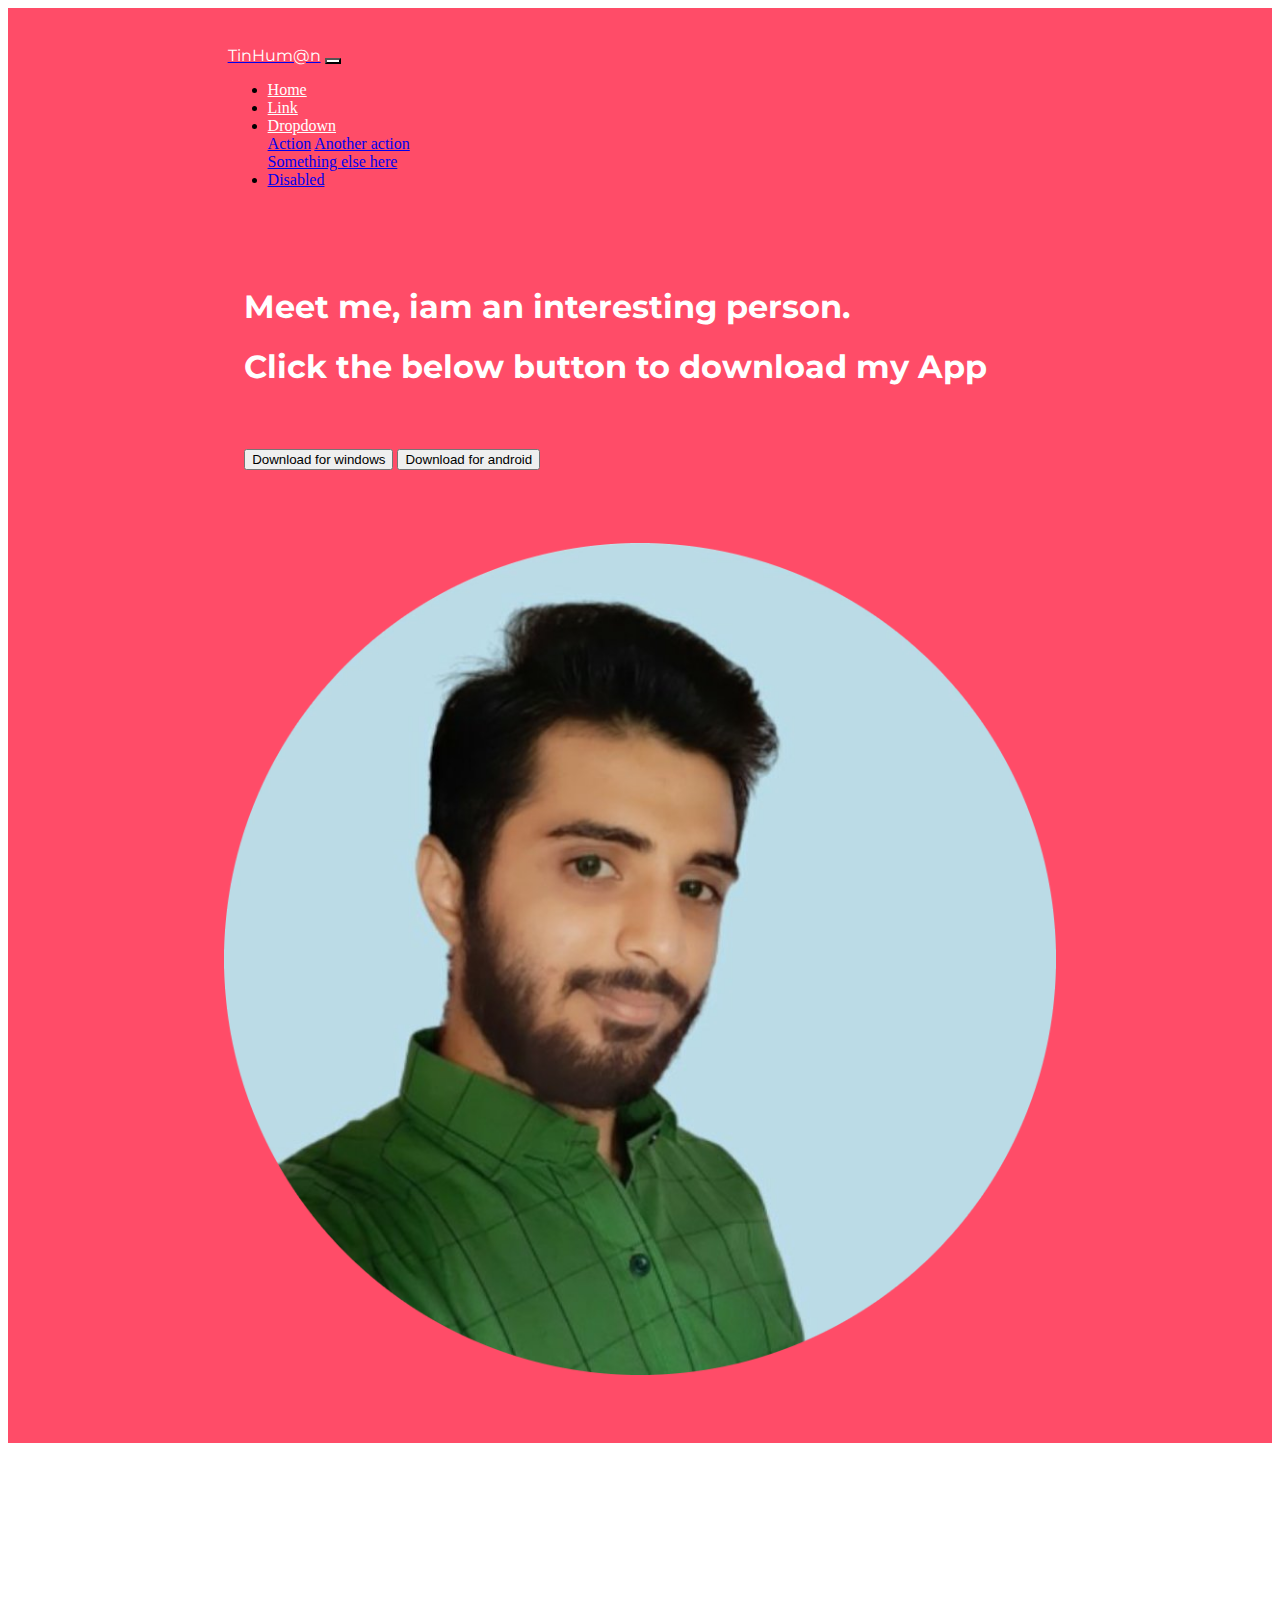
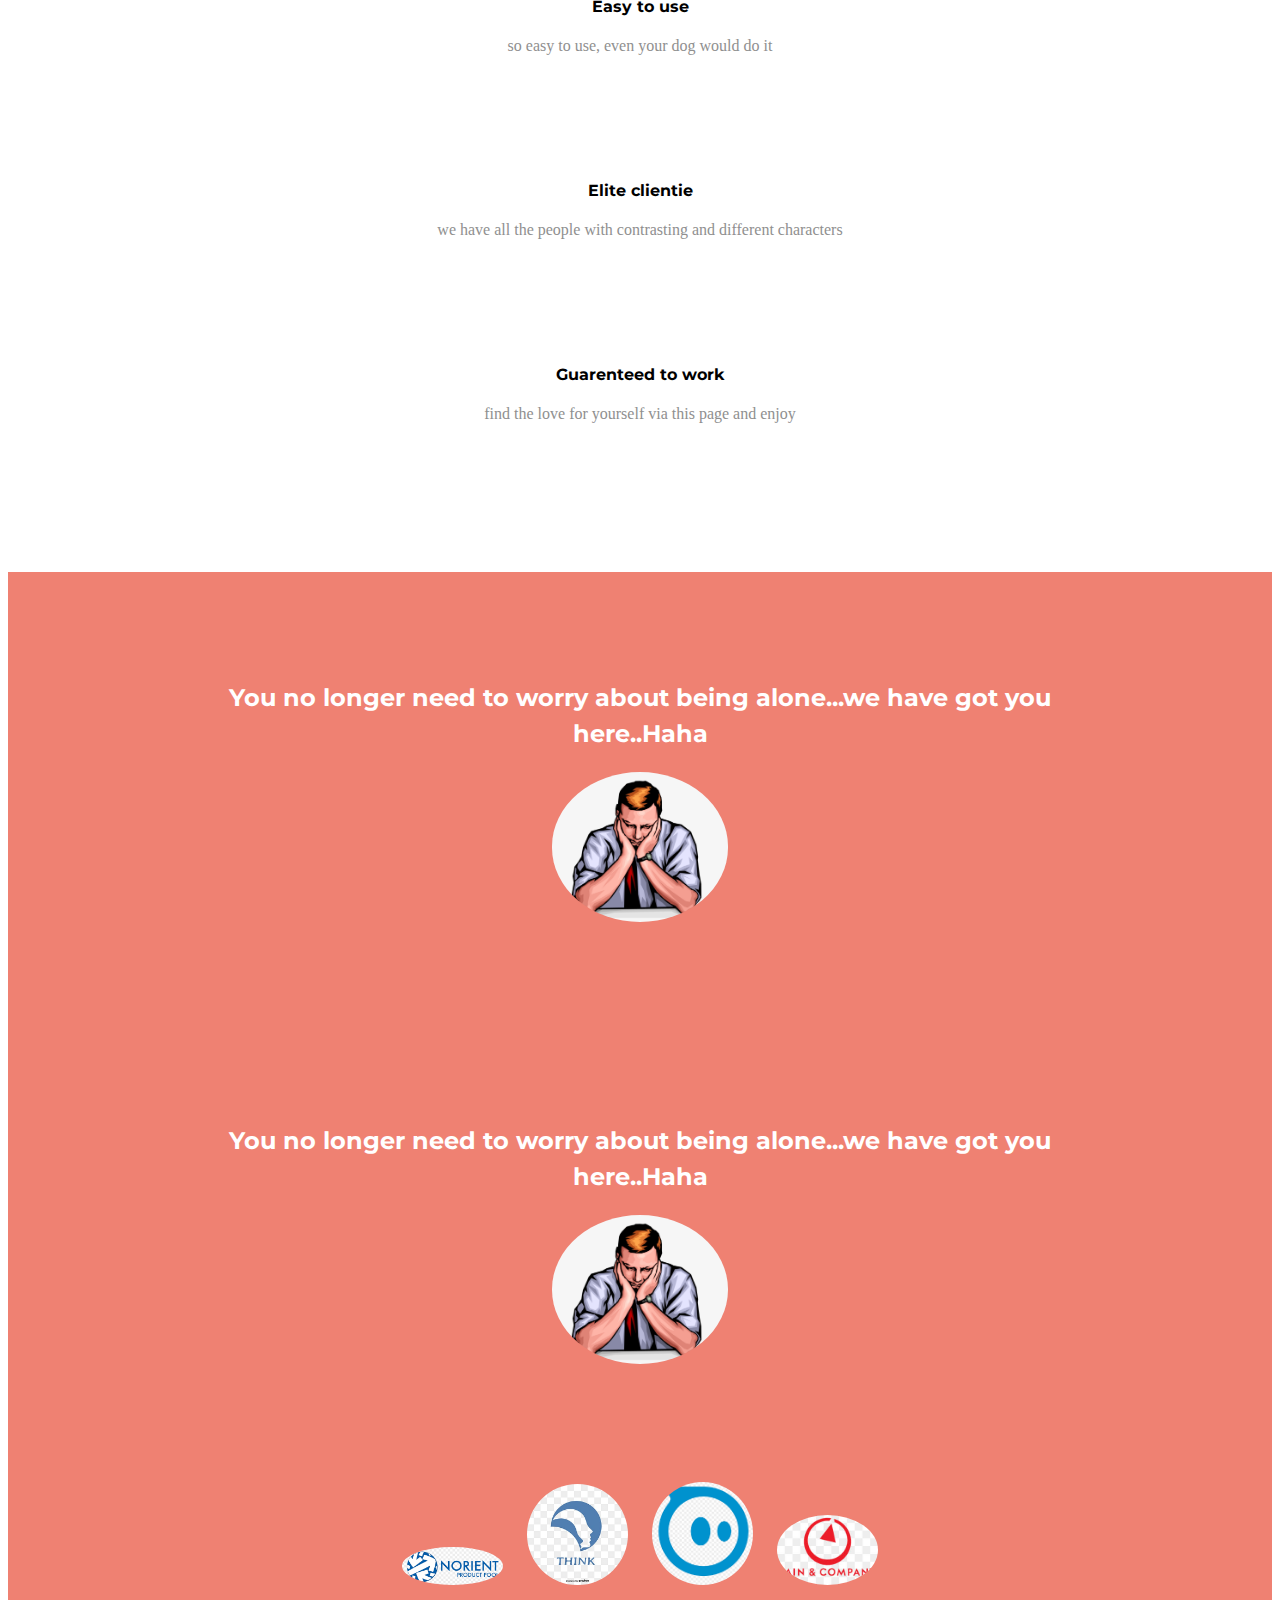
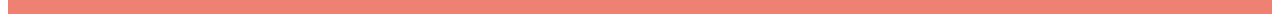
<file: index.html>
<!doctype html>
<html lang="en">

<head>
  <!-- Required meta tags -->
  <meta charset="utf-8">
  <meta name="viewport" content="width=device-width, initial-scale=1">

  <!-- Bootstrap CSS -->
  <link href="https://cdn.jsdelivr.net/npm/bootstrap@5.1.3/dist/css/bootstrap.min.css" rel="stylesheet"
    integrity="sha384-1BmE4kWBq78iYhFldvKuhfTAU6auU8tT94WrHftjDbrCEXSU1oBoqyl2QvZ6jIW3" crossorigin="anonymous">
  <link rel="preconnect" href="https://fonts.googleapis.com">
  <link rel="preconnect" href="https://fonts.gstatic.com" crossorigin>
  <link href="https://fonts.googleapis.com/css2?family=Merriweather&family=Montserrat&family=Sacramento&display=swap"
    rel="stylesheet">
  <link rel="stylesheet" href="stylie.css">
  <link rel="stylesheet" href="https://use.fontawesome.com/releases/v5.15.4/css/all.css"
    integrity="sha384-DyZ88mC6Up2uqS4h/KRgHuoeGwBcD4Ng9SiP4dIRy0EXTlnuz47vAwmeGwVChigm" crossorigin="anonymous">

  <title>TinHuman</title>
</head>

<body>
  <div class="container-fluid">
    <div class=" divbar nav-div " style="background-color: #ff4c68; ">
      <nav class="navbar navbar-expand-lg navbar-light ">
        <a class="navbar-brand" href="#"><span class="name">TinHum@n</span></a>
        <button class="navbar-toggler" type="button" data-toggle="collapse" data-target="#navbarSupportedContent"
          aria-controls="navbarSupportedContent" aria-expanded="false" aria-label="Toggle navigation"
          style="background-color:white;">
          <span class="navbar-toggler-icon"></span>
        </button>
        <div class="collapse navbar-collapse justify-content-end " id="navbarSupportedContent">
          <ul class=" navbar-nav ">
            <li class="nav-item active">
              <a class="nav-link" href="#" style="color: white;">Home</a>
            </li>
            <li class="nav-item">
              <a class="nav-link" href="#" style="color: white" ;>Link</a>
            </li>
            <li class="nav-item dropdown">
              <a class="nav-link dropdown-toggle" href="#" id="navbarDropdown" role="button" data-toggle="dropdown"
                aria-haspopup="true" aria-expanded="false" style="color: white" ;>
                Dropdown
              </a>
              <div class="dropdown-menu" aria-labelledby="navbarDropdown">
                <a class="dropdown-item" href="#">Action</a>
                <a class="dropdown-item" href="#">Another action</a>
                <div class="dropdown-divider"></div>
                <a class="dropdown-item" href="#">Something else here</a>
              </div>
            </li>
            <li class="nav-item">
              <a class="nav-link disabled" href="#">Disabled</a>
            </li>
          </ul>
        </div>
      </nav>
    </div>
    <section>
      <div class="row">
        <div class="col-lg-8 col-md-12 mera">
          <div class="top">
            <h1>Meet me, iam an interesting person.</h1>
            <h1>Click the below button to download my App</h1>
            <br><br>
            <button type="button" class="btn btn-dark btn-lg tumera"> <i class="fab fa-windows"></i> Download for
              windows</button>
            <button type="button" class="btn btn-outline-light btn-lg tumera"> <i class="fab fa-android"></i> Download
              for android</button>
          </div>
        </div>
        <div class="col-lg-4 col-md-12 mera">
          <!--div class="img-1"-->
          <img src="mypic.png" alt="" height="100%" width="100%">
          <!--/div-->
        </div>
      </div>
    </section>
  </div>
  <section id="features">
    <div class="row">
      <div class="col-lg-4 col-md-4 col-sm-12 feature-box">
        <i class="fas fa-check-circle fa-4x icon"></i>
        <h4>Easy to use</h4>
        <p>so easy to use, even your dog would do it</p>
      </div>
      <div class="col-lg-4 col-md-4 col-sm-12 feature-box">
        <i class="fas fa-bullseye fa-4x icon"></i>
        <h4>Elite clientie</h4>
        <p>we have all the people with contrasting and different characters</p>
      </div>
      <div class="col-lg-4 col-md-4 col-sm-12 feature-box">
        <i class="fas fa-heart fa-4x icon"></i>
        <h4>Guarenteed to work</h4>
        <p>find the love for yourself via this page and enjoy</p>
      </div>
    </div>

  </section>
  <section id="third-sec">
    <div id="carouselExampleControls" class="carousel slide" data-ride="carousel">
      <div class="carousel-inner">
        <div class="carousel-item active">

          <h2>You no longer need to worry about being alone...we have got you here..Haha</h2>
          <img src="sad-img.png" class="sadimg" alt="sad-profile">

        </div>
        <div class="carousel-item">
            <h2>You no longer need to worry about being alone...we have got you here..Haha</h2>
            <img src="sad-img.png" class="sadimg" alt="sad-profile">

        </div>

      </div>
      <a class="carousel-control-prev" href="#carouselExampleControls" role="button" data-slide="prev">
        <span class="carousel-control-prev-icon"></span>
      </a>
      <a class="carousel-control-next" href="#carouselExampleControls" role="button" data-slide="next">
        <span class="carousel-control-next-icon"></span>
      </a>
    </div>
  </section>
  <section id="press">
    <img src="comp-1.png" class="logo-img">
    <img src="comp-2.jpg" class="logo-img">
    <img src="comp-3.png" class="logo-img">
    <img src="comp-4.jpg" class="logo-img">
  </section>




  <!-- Optional JavaScript; choose one of the two! -->

  <!-- Option 1: Bootstrap Bundle with Popper -->
  <script src="https://code.jquery.com/jquery-3.2.1.slim.min.js"
    integrity="sha384-KJ3o2DKtIkvYIK3UENzmM7KCkRr/rE9/Qpg6aAZGJwFDMVNA/GpGFF93hXpG5KkN"
    crossorigin="anonymous"></script>
  <script src="https://cdnjs.cloudflare.com/ajax/libs/popper.js/1.12.9/umd/popper.min.js"
    integrity="sha384-ApNbgh9B+Y1QKtv3Rn7W3mgPxhU9K/ScQsAP7hUibX39j7fakFPskvXusvfa0b4Q"
    crossorigin="anonymous"></script>
  <script src="https://maxcdn.bootstrapcdn.com/bootstrap/4.0.0/js/bootstrap.min.js"
    integrity="sha384-JZR6Spejh4U02d8jOt6vLEHfe/JQGiRRSQQxSfFWpi1MquVdAyjUar5+76PVCmYl"
    crossorigin="anonymous"></script>


  <!-- Option 2: Separate Popper and Bootstrap JS -->
  <!--
        <script src="https://cdn.jsdelivr.net/npm/@popperjs/core@2.10.2/dist/umd/popper.min.js" integrity="sha384-7+zCNj/IqJ95wo16oMtfsKbZ9ccEh31eOz1HGyDuCQ6wgnyJNSYdrPa03rtR1zdB" crossorigin="anonymous"></script>
        <script src="https://cdn.jsdelivr.net/npm/bootstrap@5.1.3/dist/js/bootstrap.min.js" integrity="sha384-QJHtvGhmr9XOIpI6YVutG+2QOK9T+ZnN4kzFN1RtK3zEFEIsxhlmWl5/YESvpZ13" crossorigin="anonymous"></script>
        -->
</body>

</html>
</file>
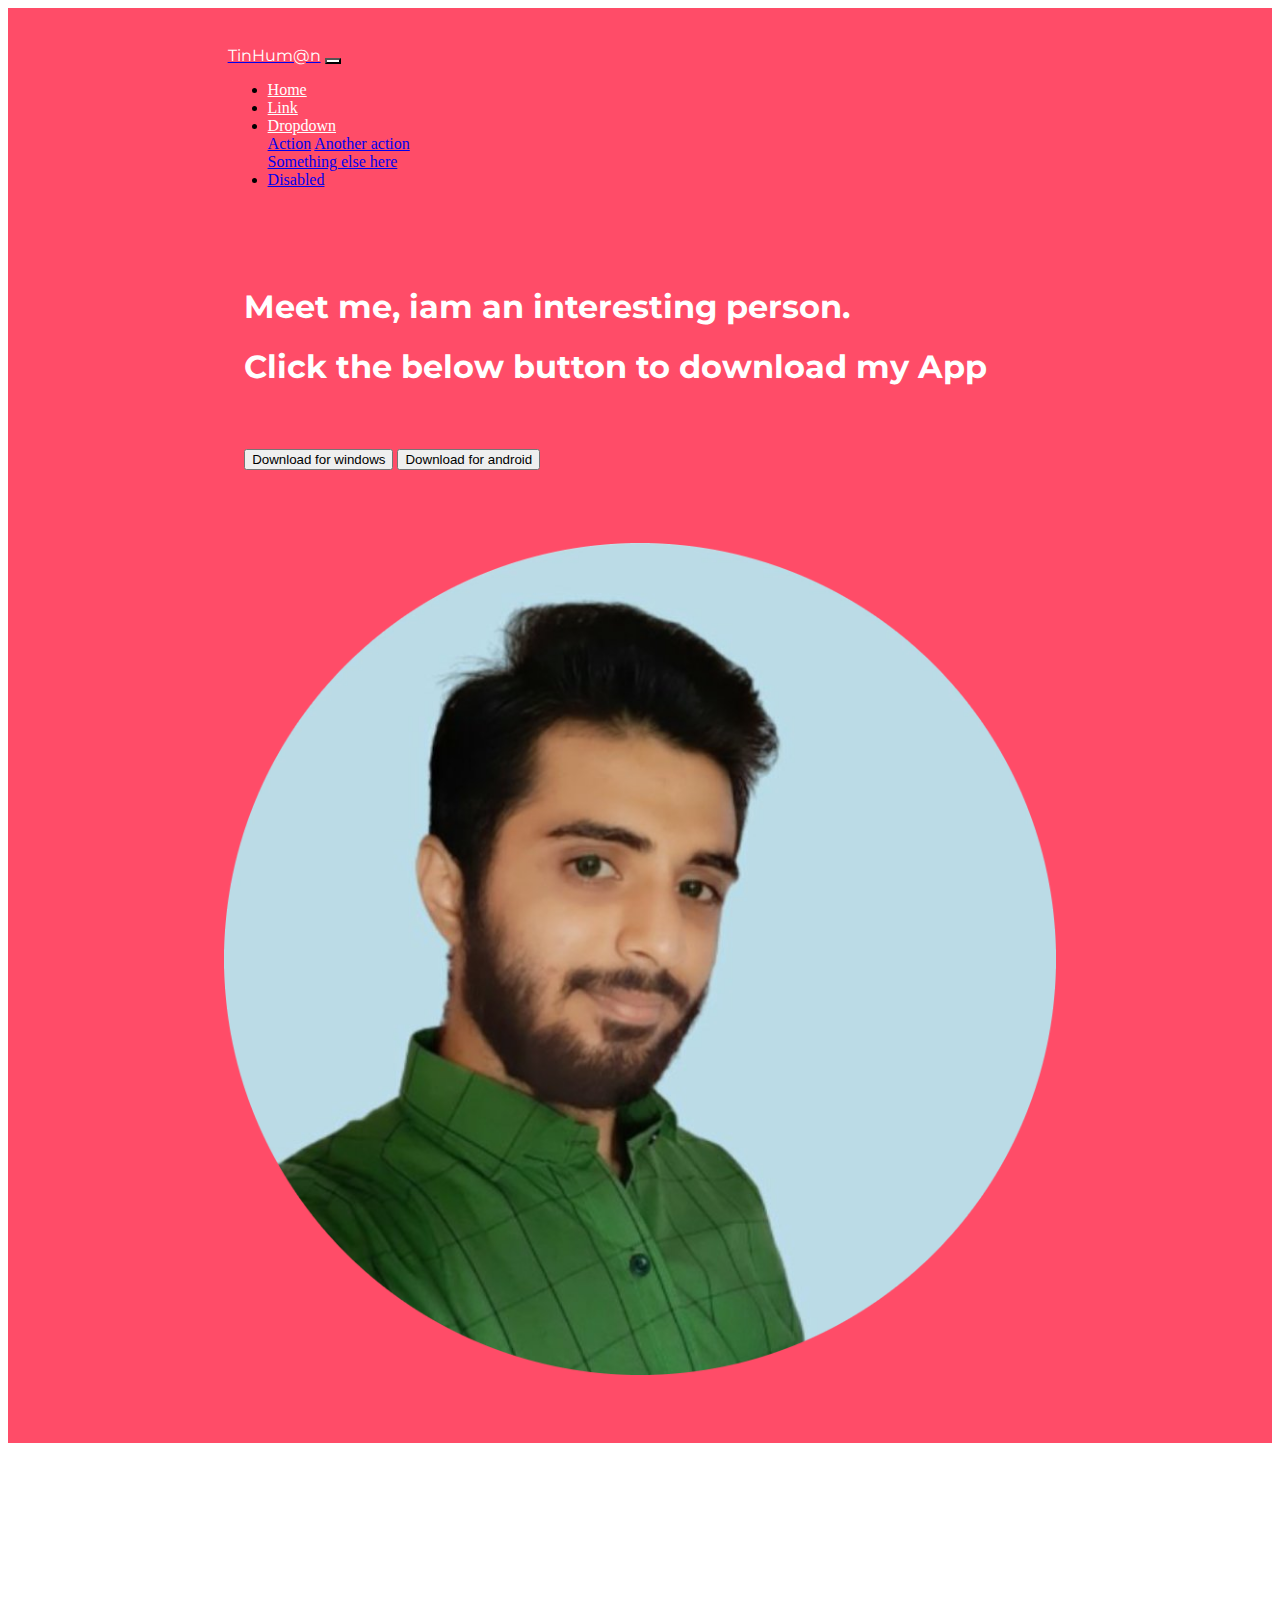
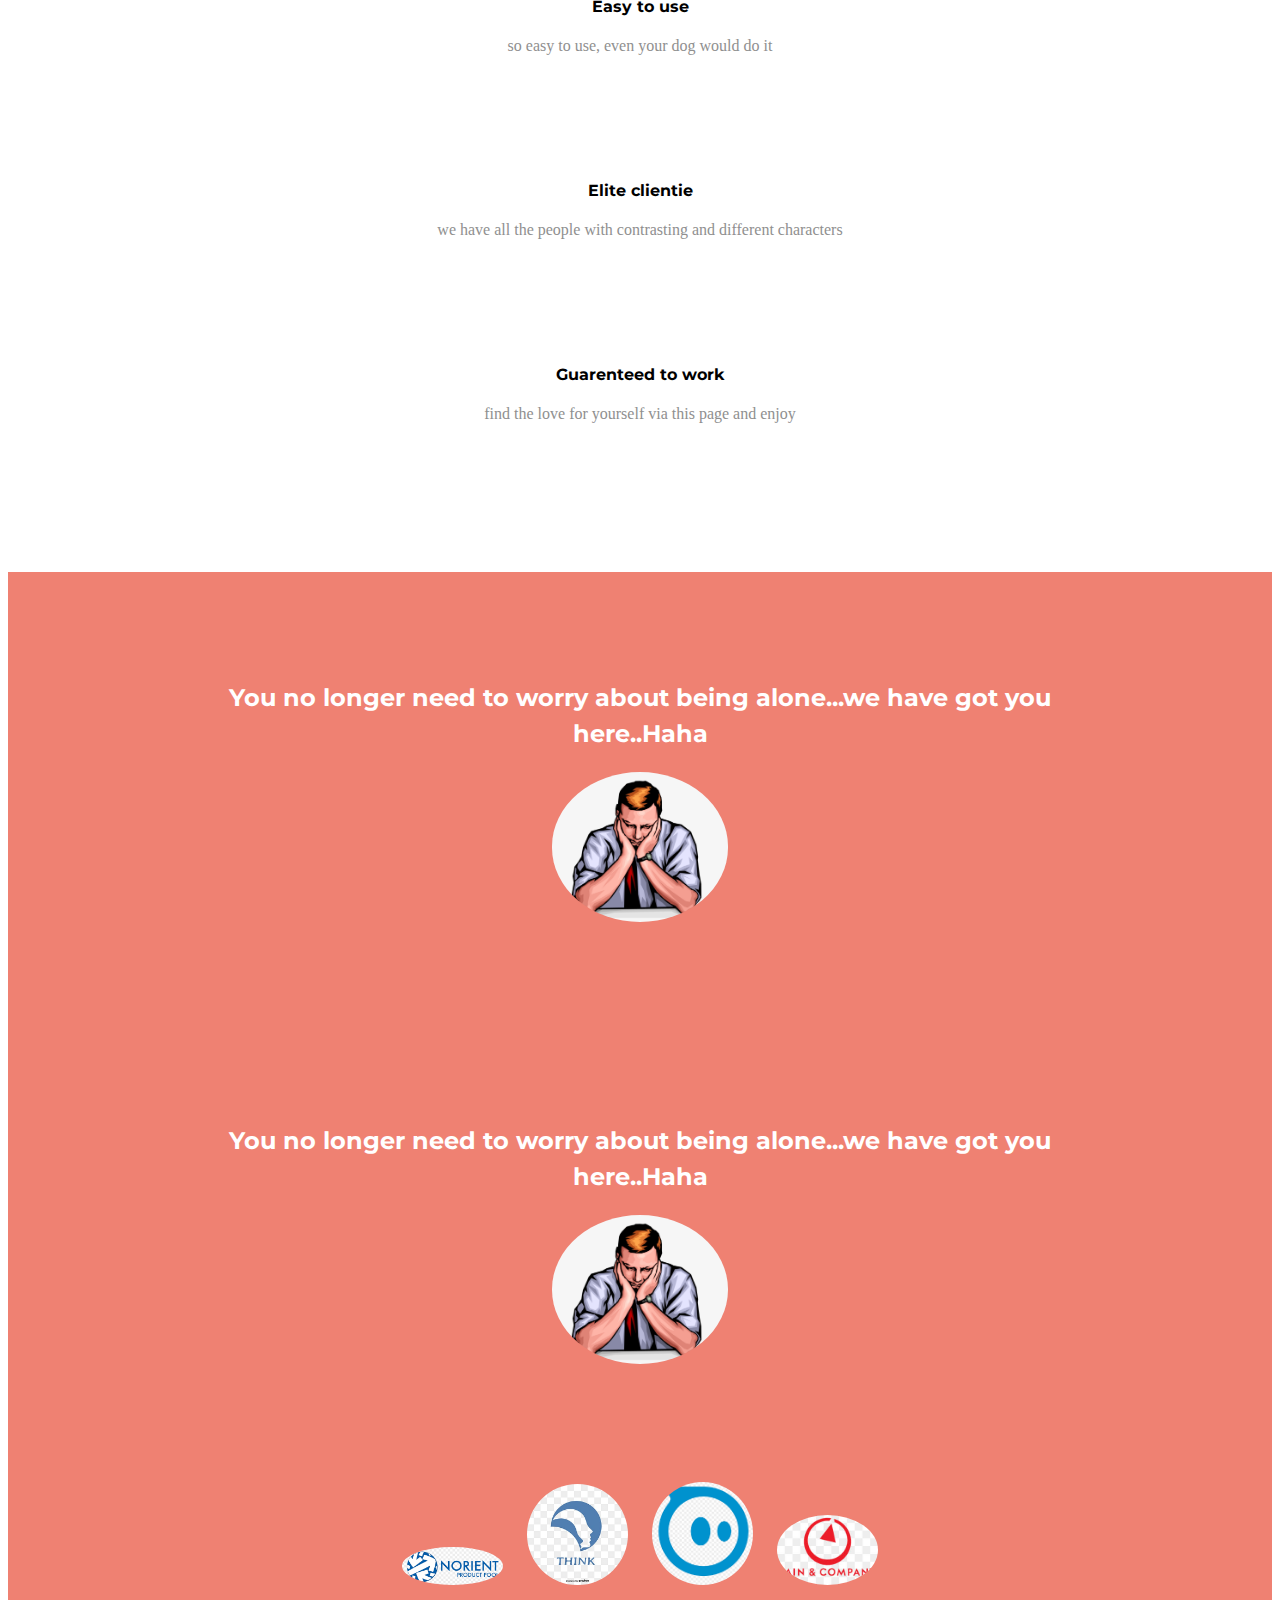
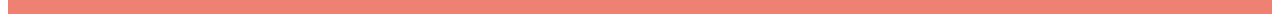
<file: pract1.html>
<!doctype html>
<html lang="en">

<head>
  <!-- Required meta tags -->
  <meta charset="utf-8">
  <meta name="viewport" content="width=device-width, initial-scale=1">

  <!-- Bootstrap CSS -->
  <link href="https://cdn.jsdelivr.net/npm/bootstrap@5.1.3/dist/css/bootstrap.min.css" rel="stylesheet"
    integrity="sha384-1BmE4kWBq78iYhFldvKuhfTAU6auU8tT94WrHftjDbrCEXSU1oBoqyl2QvZ6jIW3" crossorigin="anonymous">
  <link rel="preconnect" href="https://fonts.googleapis.com">
  <link rel="preconnect" href="https://fonts.gstatic.com" crossorigin>
  <link href="https://fonts.googleapis.com/css2?family=Merriweather&family=Montserrat&family=Sacramento&display=swap"
    rel="stylesheet">
  <link rel="stylesheet" href="stylie.css">
  <link rel="stylesheet" href="https://use.fontawesome.com/releases/v5.15.4/css/all.css"
    integrity="sha384-DyZ88mC6Up2uqS4h/KRgHuoeGwBcD4Ng9SiP4dIRy0EXTlnuz47vAwmeGwVChigm" crossorigin="anonymous">

  <title>TinHuman</title>
</head>

<body>
  <div class="container-fluid">
    <div class=" divbar nav-div " style="background-color: #ff4c68; ">
      <nav class="navbar navbar-expand-lg navbar-light ">
        <a class="navbar-brand" href="#"><span class="name">TinHum@n</span></a>
        <button class="navbar-toggler" type="button" data-toggle="collapse" data-target="#navbarSupportedContent"
          aria-controls="navbarSupportedContent" aria-expanded="false" aria-label="Toggle navigation"
          style="background-color:white;">
          <span class="navbar-toggler-icon"></span>
        </button>
        <div class="collapse navbar-collapse justify-content-end " id="navbarSupportedContent">
          <ul class=" navbar-nav ">
            <li class="nav-item active">
              <a class="nav-link" href="#" style="color: white;">Home</a>
            </li>
            <li class="nav-item">
              <a class="nav-link" href="#" style="color: white" ;>Link</a>
            </li>
            <li class="nav-item dropdown">
              <a class="nav-link dropdown-toggle" href="#" id="navbarDropdown" role="button" data-toggle="dropdown"
                aria-haspopup="true" aria-expanded="false" style="color: white" ;>
                Dropdown
              </a>
              <div class="dropdown-menu" aria-labelledby="navbarDropdown">
                <a class="dropdown-item" href="#">Action</a>
                <a class="dropdown-item" href="#">Another action</a>
                <div class="dropdown-divider"></div>
                <a class="dropdown-item" href="#">Something else here</a>
              </div>
            </li>
            <li class="nav-item">
              <a class="nav-link disabled" href="#">Disabled</a>
            </li>
          </ul>
        </div>
      </nav>
    </div>
    <section>
      <div class="row">
        <div class="col-lg-8 col-md-12 mera">
          <div class="top">
            <h1>Meet me, iam an interesting person.</h1>
            <h1>Click the below button to download my App</h1>
            <br><br>
            <button type="button" class="btn btn-dark btn-lg tumera"> <i class="fab fa-windows"></i> Download for
              windows</button>
            <button type="button" class="btn btn-outline-light btn-lg tumera"> <i class="fab fa-android"></i> Download
              for android</button>
          </div>
        </div>
        <div class="col-lg-4 col-md-12 mera">
          <!--div class="img-1"-->
          <img src="mypic.png" alt="" height="100%" width="100%">
          <!--/div-->
        </div>
      </div>
    </section>
  </div>
  <section id="features">
    <div class="row">
      <div class="col-lg-4 col-md-4 col-sm-12 feature-box">
        <i class="fas fa-check-circle fa-4x icon"></i>
        <h4>Easy to use</h4>
        <p>so easy to use, even your dog would do it</p>
      </div>
      <div class="col-lg-4 col-md-4 col-sm-12 feature-box">
        <i class="fas fa-bullseye fa-4x icon"></i>
        <h4>Elite clientie</h4>
        <p>we have all the people with contrasting and different characters</p>
      </div>
      <div class="col-lg-4 col-md-4 col-sm-12 feature-box">
        <i class="fas fa-heart fa-4x icon"></i>
        <h4>Guarenteed to work</h4>
        <p>find the love for yourself via this page and enjoy</p>
      </div>
    </div>

  </section>
  <section id="third-sec">
    <div id="carouselExampleControls" class="carousel slide" data-ride="carousel">
      <div class="carousel-inner">
        <div class="carousel-item active">

          <h2>You no longer need to worry about being alone...we have got you here..Haha</h2>
          <img src="sad-img.png" class="sadimg" alt="sad-profile">

        </div>
        <div class="carousel-item">
            <h2>You no longer need to worry about being alone...we have got you here..Haha</h2>
            <img src="sad-img.png" class="sadimg" alt="sad-profile">

        </div>

      </div>
      <a class="carousel-control-prev" href="#carouselExampleControls" role="button" data-slide="prev">
        <span class="carousel-control-prev-icon"></span>
      </a>
      <a class="carousel-control-next" href="#carouselExampleControls" role="button" data-slide="next">
        <span class="carousel-control-next-icon"></span>
      </a>
    </div>
  </section>
  <section id="press">
    <img src="comp-1.png" class="logo-img">
    <img src="comp-2.jpg" class="logo-img">
    <img src="comp-3.png" class="logo-img">
    <img src="comp-4.jpg" class="logo-img">
  </section>




  <!-- Optional JavaScript; choose one of the two! -->

  <!-- Option 1: Bootstrap Bundle with Popper -->
  <script src="https://code.jquery.com/jquery-3.2.1.slim.min.js"
    integrity="sha384-KJ3o2DKtIkvYIK3UENzmM7KCkRr/rE9/Qpg6aAZGJwFDMVNA/GpGFF93hXpG5KkN"
    crossorigin="anonymous"></script>
  <script src="https://cdnjs.cloudflare.com/ajax/libs/popper.js/1.12.9/umd/popper.min.js"
    integrity="sha384-ApNbgh9B+Y1QKtv3Rn7W3mgPxhU9K/ScQsAP7hUibX39j7fakFPskvXusvfa0b4Q"
    crossorigin="anonymous"></script>
  <script src="https://maxcdn.bootstrapcdn.com/bootstrap/4.0.0/js/bootstrap.min.js"
    integrity="sha384-JZR6Spejh4U02d8jOt6vLEHfe/JQGiRRSQQxSfFWpi1MquVdAyjUar5+76PVCmYl"
    crossorigin="anonymous"></script>


  <!-- Option 2: Separate Popper and Bootstrap JS -->
  <!--
        <script src="https://cdn.jsdelivr.net/npm/@popperjs/core@2.10.2/dist/umd/popper.min.js" integrity="sha384-7+zCNj/IqJ95wo16oMtfsKbZ9ccEh31eOz1HGyDuCQ6wgnyJNSYdrPa03rtR1zdB" crossorigin="anonymous"></script>
        <script src="https://cdn.jsdelivr.net/npm/bootstrap@5.1.3/dist/js/bootstrap.min.js" integrity="sha384-QJHtvGhmr9XOIpI6YVutG+2QOK9T+ZnN4kzFN1RtK3zEFEIsxhlmWl5/YESvpZ13" crossorigin="anonymous"></script>
        -->
</body>

</html>
</file>
<file: stylie.css>
/*.row .mera{
    height: 430px;
    
    
}*/
.divbar{
    padding-left: 30px;
}
.mera{
    margin-top: 20px;
    padding: 3%;
}
.name{
    font-family: 'Montserrat', sans-serif;
    color: white;
}
.top{
    padding: 30px 0px 0px 20px;
}
h1{
    font-family: 'Montserrat', sans-serif;
    color: white;
}
.img-1{
    display: inline-block;
    position: relative;
    top: 28px;
    padding-left: 5px;
}
.container-fluid{
    background-color: #ff4c68;
    padding: 3% 15%;
}
.tumera{
    margin-top: 5px;
}
#features{
    padding: 7% 15%;
}
.feature-box{
    text-align: center;
    padding: 5%;
}
h4{
    font-family:  'Montserrat';
    font-weight: bold;
}
p{
    color: #8f8f8f;
}
.icon{
    color: #ef8172;
    margin-bottom: 1rem;
}
.icon:hover{
    color: #ff4c68;
}
#third-sec{
    background-color: #ef8172;
    text-align : center;
    color: #ffff;
}
.sadimg {
    border: #ef8172;
    border-radius: 100%;
    width: 20%;
}
h2{
    font-family: 'Montserrat', sans-serif ;
    font-weight: bold;
    line-height: 1.5;
}
#press{
    background-color: #ef8172;
    padding: 2% 10%;
    text-align: center;
    
}
.logo-img{
    border-radius: 100%;
    width: 10%;
    margin: 0px 10px 0px 10px;

}
.carousel-item{
    padding : 7% 15%;

}
</file>
